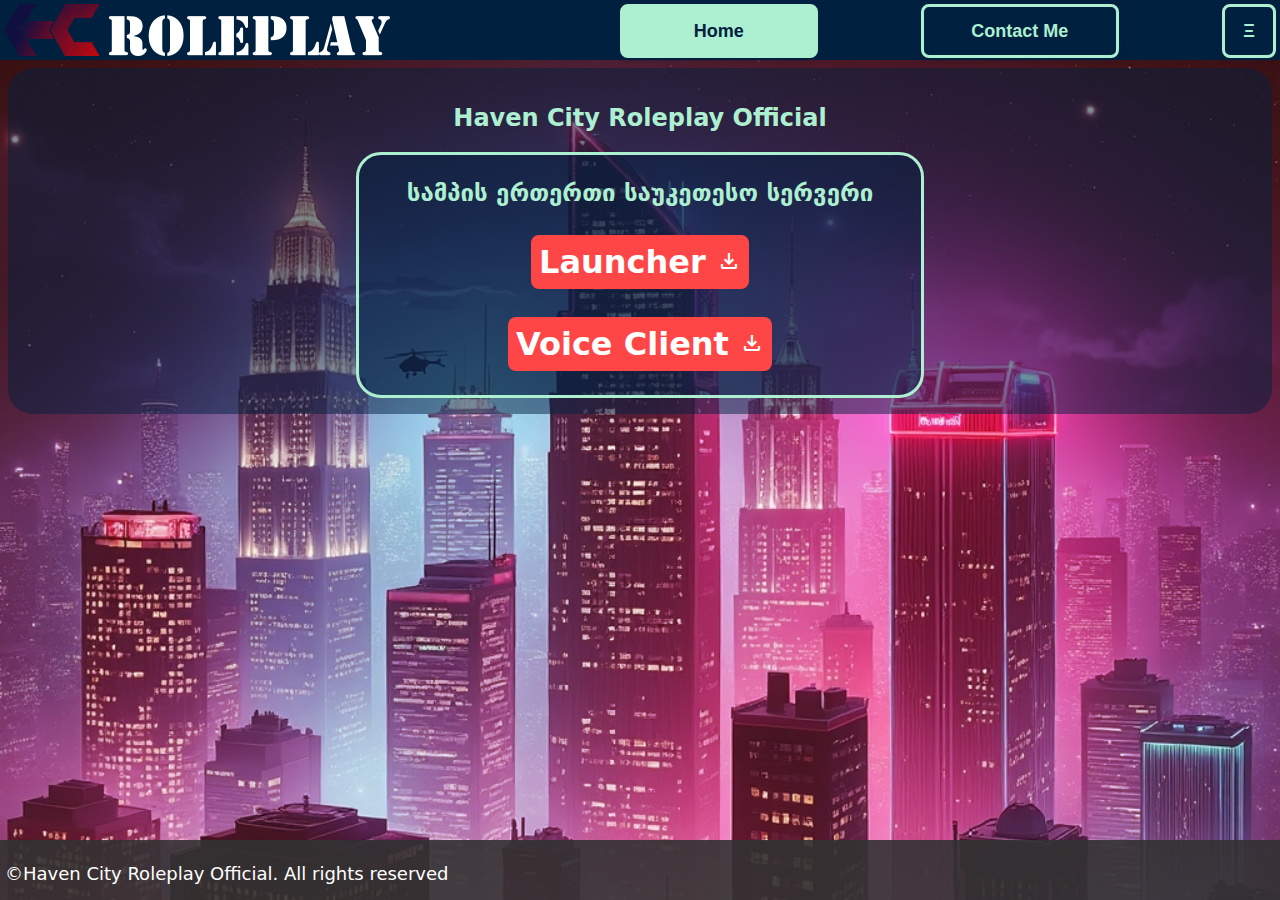
<file: index.html>
<!DOCTYPE html>
<html>
    <head>
        <meta charset="UTF-8">
        <meta name="keywords" content="haven city roleplay">
        <meta name="description" content="Haven City Roleplay Official Webpage">
        <meta name="author" content="KHVEDELA">
        <meta name="viewport" content="width=device-width, initial-scale=1.0">
        <link rel="stylesheet" href="/styles.css">
        <link rel="stylesheet" href="https://fonts.googleapis.com/css2?family=Material+Symbols+Outlined:opsz,wght,FILL,GRAD@20..48,100..700,0..1,-50..200&icon_names=download" />
        <title>HCRP Official</title>
        <link rel="icon" href="/icons/Icon_Round_4096x4096.png">
        <script src="/myScript.js"></script>
    </head>
    <body onload="loadTheme()">
        <main>
        <header>
            <a href="/">
                <img src="/icons/Logo_Text_W.png" alt="HC Roleplay" class="logoWhite">
                <img src="/icons/Logo_Text_B.png" alt="HC Roleplay" class="logoBlack">
            </a>
        </header>
        <nav>
            <a class="nav-button-active" href="/">Home</a>
            <a class="nav-button" href="#">Contact Me</a>
            <a class="nav-button-open" id="navButtonOpen" onclick="openSideNav()">Ξ</a>
        </nav>
        <div id="mySidenav" class="sidenav">
            <a class="nav-button" href="/upcoming-updates/" title="Upcoming Updates">
                Upcoming Updates
            </a>
            <button class="btn-toggle" id="btn-toggle" onclick="toggleMode()">Light Mode</button>
        </div>
            <article>
            <div class="div-list">
                <h2>Haven City Roleplay Official</h2>
                <div class="contents">
                <div class="div-box">
                    <h2>
                        სამპის ერთერთი საუკეთესო სერვერი
                        <br><br>
                        <a href="/launcher/" class="btn-download">
                            Launcher
                            <span class="material-symbols-outlined">
                                download
                            </span>
                        </a>
                        <br><br>
                        <a href="/voice-chat/" class="btn-download">
                            Voice Client
                            <span class="material-symbols-outlined">
                                download
                            </span>
                        </a>
                    </h2>
                </div>
                </div>
            </div>
            </article>
            <footer>
                <p>&copy;Haven City Roleplay Official. All rights reserved</p>
            </footer>
        </main>
    </body>
</html>
</file>
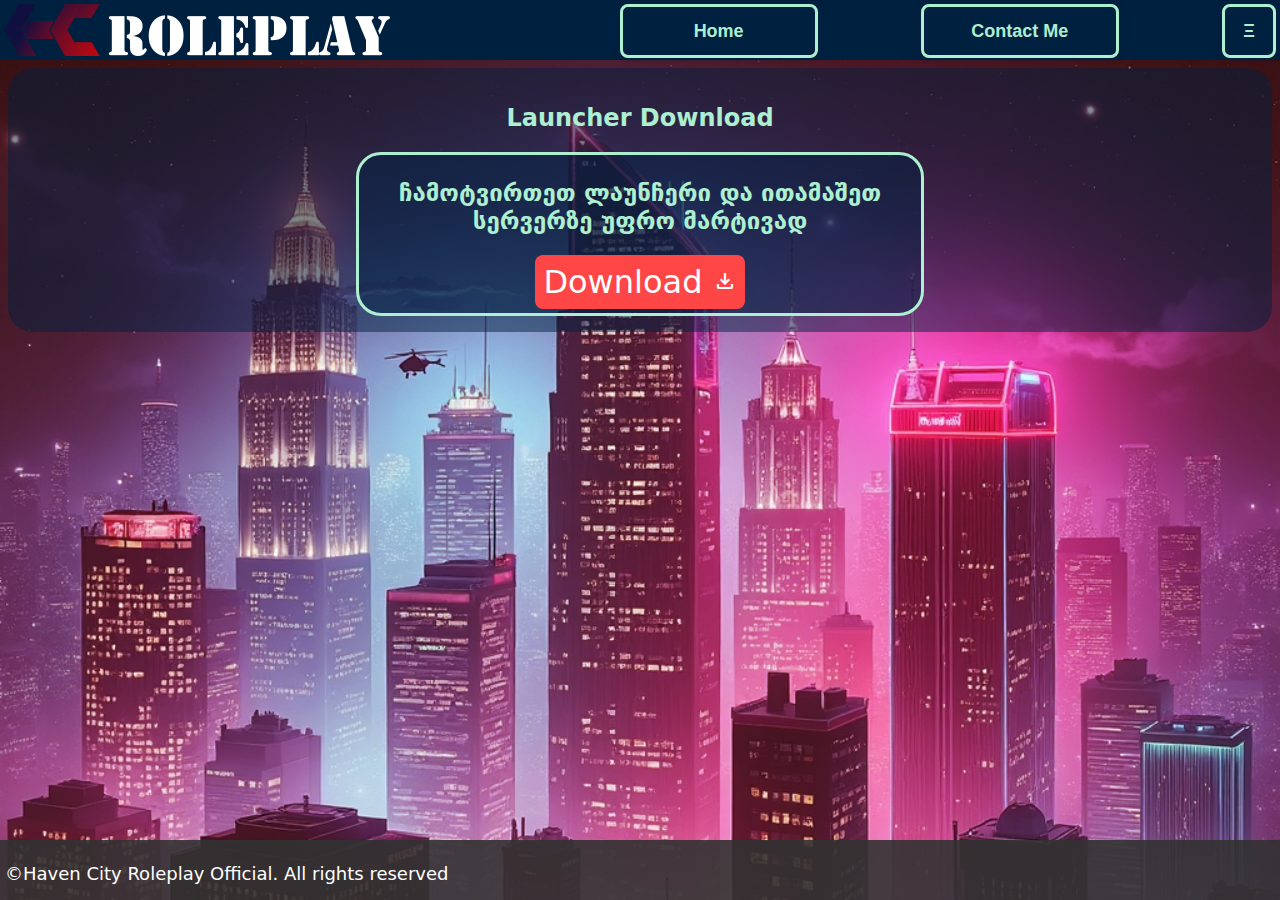
<file: launcher/index.html>
<!DOCTYPE html>
<html>
    <head>
        <meta charset="UTF-8">
        <meta name="keywords" content="haven city roleplay">
        <meta name="description" content="Haven City Roleplay Official Webpage">
        <meta name="author" content="KHVEDELA">
        <meta name="viewport" content="width=device-width, initial-scale=1.0">
        <link rel="stylesheet" href="/styles.css">
        <link rel="stylesheet" href="https://fonts.googleapis.com/css2?family=Material+Symbols+Outlined:opsz,wght,FILL,GRAD@20..48,100..700,0..1,-50..200&icon_names=download" />
        <title>HCRP Official</title>
        <link rel="icon" href="/icons/Icon_Round_4096x4096.png">
        <script src="/myScript.js"></script>
    </head>
    <body onload="loadTheme()">
        <main>
        <header>
            <a href="/">
                <img src="/icons/Logo_Text_W.png" alt="HC Roleplay" class="logoWhite">
                <img src="/icons/Logo_Text_B.png" alt="HC Roleplay" class="logoBlack">
            </a>
        </header>
        <nav>
            <a class="nav-button" href="/">Home</a>
            <a class="nav-button" href="#">Contact Me</a>
            <a class="nav-button-open" id="navButtonOpen" onclick="openSideNav()">Ξ</a>
        </nav>
        <div id="mySidenav" class="sidenav">
            <a class="nav-button" href="/upcoming-updates/" title="Upcoming Updates">
                Upcoming Updates
            </a>
            <button class="btn-toggle" id="btn-toggle" onclick="toggleMode()">Light Mode</button>
        </div>
            <article>
            <div class="div-list">
                <h2>Launcher Download</h2>
                <div class="contents">
                <div class="div-box">
                    <h2>ჩამოტვირთეთ ლაუნჩერი და ითამაშეთ სერვერზე უფრო მარტივად</h2>
                    <a href="https://www.mediafire.com/file/a2ys11cq5ilyvw9/HCRP+Launcher.msi/file" class="btn-download">
                        Download
                        <span class="material-symbols-outlined">
                            download
                        </span>
                    </a>
                </div>
                </div>
            </div>
            </article>
            <footer>
                <p>&copy;Haven City Roleplay Official. All rights reserved</p>
            </footer>
        </main>
    </body>
</html>
</file>
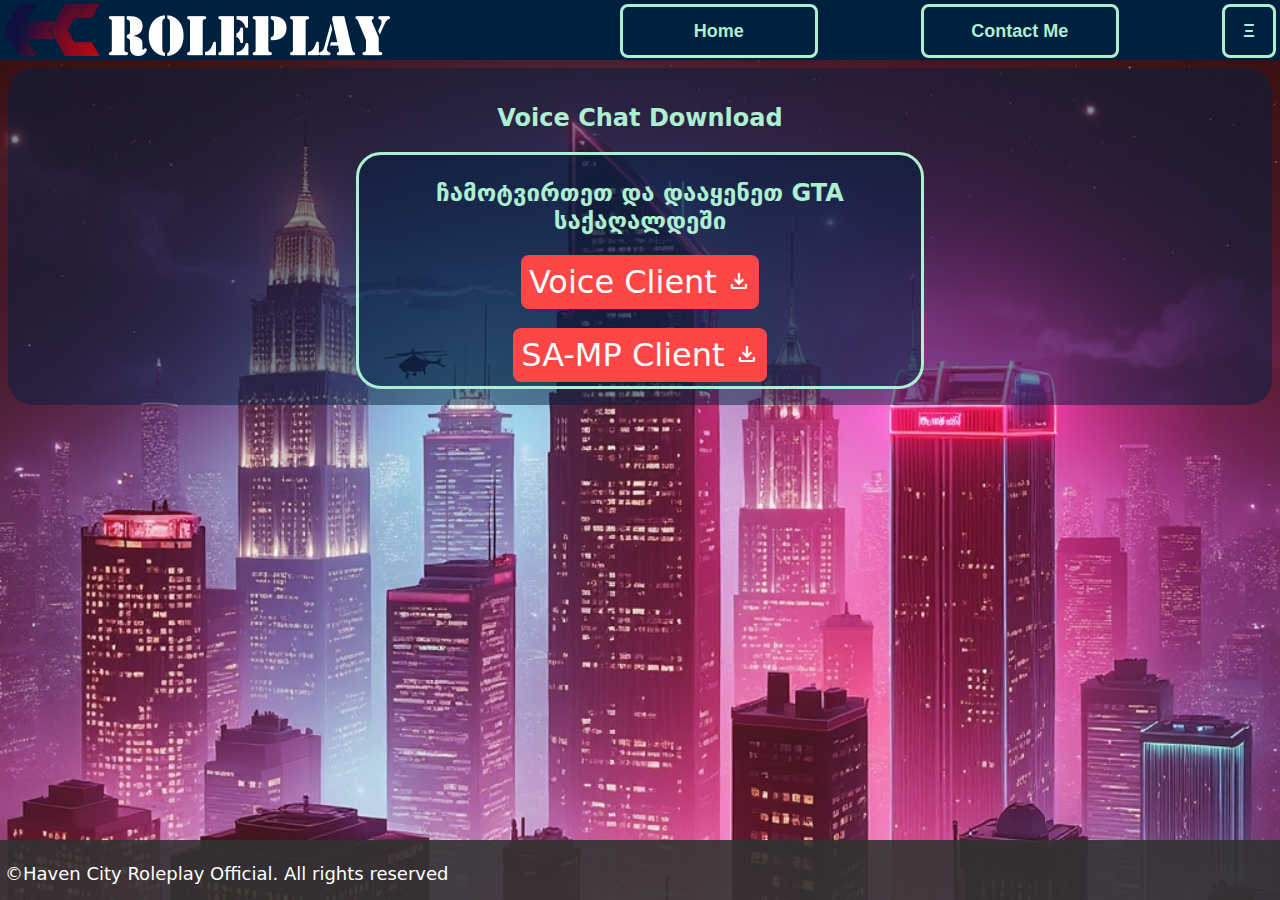
<file: voice-chat/index.html>
<!DOCTYPE html>
<html>
    <head>
        <meta charset="UTF-8">
        <meta name="keywords" content="haven city roleplay">
        <meta name="description" content="Haven City Roleplay Official Webpage">
        <meta name="author" content="KHVEDELA">
        <meta name="viewport" content="width=device-width, initial-scale=1.0">
        <link rel="stylesheet" href="/styles.css">
        <link rel="stylesheet" href="https://fonts.googleapis.com/css2?family=Material+Symbols+Outlined:opsz,wght,FILL,GRAD@20..48,100..700,0..1,-50..200&icon_names=download" />
        <title>HCRP Official</title>
        <link rel="icon" href="/icons/Icon_Round_4096x4096.png">
        <script src="/myScript.js"></script>
    </head>
    <body onload="loadTheme()">
        <main>
        <header>
            <a href="/">
                <img src="/icons/Logo_Text_W.png" alt="HC Roleplay" class="logoWhite">
                <img src="/icons/Logo_Text_B.png" alt="HC Roleplay" class="logoBlack">
            </a>
        </header>
        <nav>
            <a class="nav-button" href="/">Home</a>
            <a class="nav-button" href="#">Contact Me</a>
            <a class="nav-button-open" id="navButtonOpen" onclick="openSideNav()">Ξ</a>
        </nav>
        <div id="mySidenav" class="sidenav">
            <a class="nav-button" href="/upcoming-updates/" title="Upcoming Updates">
                Upcoming Updates
            </a>
            <button class="btn-toggle" id="btn-toggle" onclick="toggleMode()">Light Mode</button>
        </div>
            <article>
            <div class="div-list">
                <h2>Voice Chat Download</h2>
                <div class="contents">
                <div class="div-box">
                    <h2>ჩამოტვირთეთ და დააყენეთ GTA საქაღალდეში</h2>
                    <a href="/downloads/HCRP_Voice.rar" download class="btn-download">
                        Voice Client
                        <span class="material-symbols-outlined">
                            download
                        </span>
                    </a>
                    <br><br>
                    <a href="/downloads/HCRP_Voice.rar" download class="btn-download">
                        SA-MP Client
                        <span class="material-symbols-outlined">
                            download
                        </span>
                    </a>
                </div>
                </div>
            </div>
            </article>
            <footer>
                <p>&copy;Haven City Roleplay Official. All rights reserved</p>
            </footer>
        </main>
    </body>
</html>
</file>
<file: styles.css>
html {
    height: 100%;
    font-family: system-ui, -apple-system, BlinkMacSystemFont, 'Segoe UI', Roboto, Oxygen, Ubuntu, Cantarell, 'Open Sans', 'Helvetica Neue', sans-serif;
}
[data-theme="light"] {
    --color-one: rgb(0, 32, 63);
    --color-one-transparent: rgba(0, 32, 63, 0.5);
    --color-two: rgb(173, 239, 209);
    --color-two-transparent: rgba(173, 239, 209, 0.5);
    --color-three: rgb(110, 0, 60);
    --color-footer-text: white;
    --dash-color: rgb(150, 150, 250);
    --background: url('/images/Haven\_City_Night.png');
    --logo-text-black: none;
    --logo-text-white: block;
}
[data-theme="dark"] {
    --color-one: rgb(173, 239, 209);
    --color-one-transparent: rgba(173, 239, 209, 0.5);
    --color-two: rgb(0, 32, 63);
    --color-two-transparent: rgba(0, 32, 63, 0.5);
    --color-three: rgb(110, 160, 255);
    --color-footer-text: black;
    --dash-color: rgb(150, 250, 150);
    --background: url('/images/Haven_City_Night1.png');
    --logo-text-black: block;
    --logo-text-white: none;
}
body {
    color: var(--color-one);
    background: var(--background);
    background-color: var(--color-three);
    background-position-y: 60px;
    background-size: 100%;
    background-repeat: no-repeat;
    overflow: auto;
}
main{
    position: absolute;
    top: 0;
    left: 0;
    right: 0;
    bottom: 0;
    display: grid;
    grid-template-areas: 
    "head nav nav"
    "content content content "
    "foot foot foot";
    grid-template-rows: 60px auto 60px;
}
header {
    grid-area: head;
    top: 0;
    padding: 4px;
    text-decoration: none;
    color: var(--color-two);
    background: var(--color-one);
}
header a {
    cursor: pointer;
    text-decoration: none;
    color: var(--color-two);
}
header .logoBlack{
    display: var(--logo-text-black);
}
header .logoWhite{
    display: var(--logo-text-white);
}
nav{
    grid-area: nav;
    display: flex;
    justify-content: space-between;
    padding: 4px;
    background: var(--color-one);
}
article {
    margin: 8px;
    grid-area: content;
    box-sizing: border-box;
}
footer {
    grid-area: foot;
    padding: 5px;
    font-size: 2vmin;
    background: rgba(50, 50, 50, 0.9);
    color: rgb(255, 255, 255);
}
nav > .nav-button-active{
    text-align: center;
    text-decoration: none;
    font-weight: bold;
    font-size: 2vmin;
    line-height: 3rem;
    color: var(--color-one);
    font-family: sans-serif;
    background: var(--color-two);
    border: solid var(--color-two);
    height: 48px;
    border-radius: 8px;
    width: clamp(48px, 50%, 192px);
    box-shadow:0px 0px 5px var(--color-one);
    transition: background 0.5s ease, color 0.5s ease;
}
nav > .nav-button-active:hover{
    color: var(--color-two);
    background: var(--color-one);
}
nav > .nav-button {
    text-align: center;
    text-decoration: none;
    font-weight: bold;
    font-size: 2vmin;
    line-height: 3rem;
    color: var(--color-two);
    transition: 0.3s;
    font-family: sans-serif;
    background: var(--color-one);
    border: solid var(--color-two);
    height: 48px;
    border-radius: 8px;
    width: clamp(48px, 50%, 192px);
    box-shadow: 0px 0px 5px var(--color-one);
    transition: background 0.5s ease, color 0.5s ease;
}
nav > .nav-button:hover {
    color: var(--color-one);
    background: var(--color-two);
}
nav > .nav-button-open {
    text-align: center;
    text-decoration: none;
    font-weight: bold;
    font-size: 2vmin;
    line-height: 3rem;
    color: var(--color-two);
    transition: 0.3s;
    font-family: sans-serif;;
    background: var(--color-one);
    border: solid var(--color-two);
    border-radius: 8px;
    height: 48px;
    width: 48px;
    box-shadow: 0px 0px 5px var(--color-one);
    transition: background 0.5s ease, color 0.5s ease;
    cursor: pointer;
}
nav > .nav-button-open:hover {
    color: var(--colorone);
    background: var(--color-two);
}
.sidenav {
    width: 0;
    position: fixed;
    z-index: 1;
    top: 60px;
    right: 0;
    bottom: 60px;
    text-decoration-color: aqua;
    background:var(--color-one-transparent);
    overflow-x: hidden;
    padding-top: 16px;
    transition: 0.5s;
}
.sidenav .nav-button-active {
    text-align: center;
    line-height: 40px;
    text-decoration: none;
    font-weight: bold;
    font-size: 20px;
    color: var(--color-one);
    display: block;
    transition: 0.3s;
    font-family: sans-serif;
    background: var(--color-two-transparent);
    border: none;
    border-radius: 8px;
    height: 40px;
    width: 200px;
    margin: 5px;
    scale: 0.9;
    box-shadow: 0px 0px 5px var(--color-one);
    transition: scale 0.5s ease, color 0.5s ease, background 0.5s ease;
}
.sidenav .nav-button-active:hover{
    scale: 1;
    box-shadow: 0px 0px 5px var(--color-two);
    color: var(--color-two);
    background: var(--color-one-transparent);
}
.sidenav .nav-button {
    text-align: center;
    line-height: 40px;
    text-decoration: none;
    font-weight: bold;
    font-size: 20px;
    color: var(--color-two);
    display: block;
    transition: 0.3s;
    font-family: sans-serif;
    background: var(--color-one-transparent);
    border: none;
    border-radius: 8px;
    height: 40px;
    width: 200px;
    margin: 5px;
    scale: 0.9;
    box-shadow: 0px 0px 5px var(--color-two);
    transition: scale 0.5s ease, color 0.5s ease, background 0.5s ease;
}
.sidenav .nav-button:hover {
    scale: 1;
    box-shadow: 0px 0px 5px var(--color-one);
    color: var(--color-one);
    background: var(--color-two-transparent);
}
.sidenav .btn-toggle {
    text-align: center;
    text-decoration: none;
    font-weight: bold;
    font-size: 20px;
    color: var(--color-two);
    display: block;
    transition: 0.3s;
    font-family: sans-serif;
    background: var(--color-one-transparent);
    border: none;
    border-radius: 8px;
    height: 40px;
    width: 200px;
    margin: 5px;
    scale: 90%;
    box-shadow: 0px 0px 5px var(--color-two);
    transition: scale 0.5s ease, color 0.5s ease, background 0.5s ease;
}
.div-container{
    position: static;
    display: flex;
    flex-direction: row;
    flex-wrap: wrap;
    justify-content: space-evenly;
    column-gap: 8px;
    row-gap: 8px;
    left: calc(10%);
    right: calc(10%);
    color: var(--color-two);
    background-color: var(--color-one-transparent);
    min-height: 64px;
    border-radius: 25px;
    padding: 16px;
    margin-bottom: 16px;
}
.div-container .div-box{
    color: var(--color-two);
    background-color:  var(--color-one-transparent);
    border-style: solid;
    border-color: var(--color-two);
    border-radius: 25px;
    width: clamp(420px, 50%, 800px);
    min-height: 64px;
    overflow: hidden;
    text-align: center;
    padding: 4px;
}
.div-container .box-text {
    font-size: 18px;
    text-shadow: 0px 0px 16px var(--color-two);
}
.div-container .box-text .link{
    text-decoration: none;
    font-weight: bold;
    color: var(--color-two);
    text-shadow: var(--color-two);
}
.div-container .box-text .link:hover{
    color: var(--color-one);
    text-shadow: var(--color-one)
}
.div-container .feature-list {
    font-size: 18px;
    text-shadow: 0px 0px 16px var(--color-two)
}
.div-container .feature-list .dash{
    color: var(--dash-color);
}
.div-list{
    position: static;
    text-align: center;
    column-gap: 8px;
    row-gap: 8px;
    left: calc(10%);
    right: calc(10%);
    color: var(--color-two);
    background-color: var(--color-one-transparent);
    min-height: 64px;
    border-radius: 25px;
    padding: 16px;
    margin-bottom: 16px;
}
.div-list .contents{
    display: flex;
    flex-direction: row;
    flex-wrap: wrap;
    justify-content: space-evenly;
}
.div-list .div-box{
    color: var(--color-two);
    background-color:  var(--color-one-transparent);
    border-style: solid;
    border-color: var(--color-two);
    border-radius: 25px;
    width: calc(45%);
    min-height: 64px;
    overflow: hidden;
    text-align: center;
    padding: 4px;
}
.div-list .box-text{
    font-size: 18px;
    text-shadow: 0px 0px 16px var(--color-two);
}
.btn-normal{
    background-color: var(--color-one-transparent);
    color: var(--color-one);
    display: inline-block;
    text-decoration: none;
    font-weight: bold;
    font-size: 3vmin;
    line-height: 2.25rem;
    border: solid var(--color-one);
    border-radius: 8px;
    height: 40px;
    width: 200px;
}
.btn-download{
    display: inline-block;
    background-color:rgb(255, 70, 70);
    color: white;
    font-size: 32px;
    text-decoration: none;
    border-radius: 8px;
    padding: 8px;
}
.btn-download:hover{
    background-color:rgb(255, 50, 50);
}
.material-symbols-outlined {
  font-variation-settings:
  'FILL' 0,
  'wght' 400,
  'GRAD' 0,
  'opsz' 24
}
.gameBorder {
    display: inline-block;
    background: linear-gradient(rgb(20, 40, 80), rgb(60, 120, 240));
    border: 2px solid var(--dash-color);
    margin: 8px;
    width: clamp(400px, 50%, 800px);
}
@media screen and (max-height: 450px) {
    .sidenav {padding-top: 15px;}
    .sidenav a {font-size: 18px;}
}
.error404{
    font-size: 64px;
    color: var(--color-one);
}
/*color picker*/
.nothing{
    color:#c60d8e;
}
</file>
